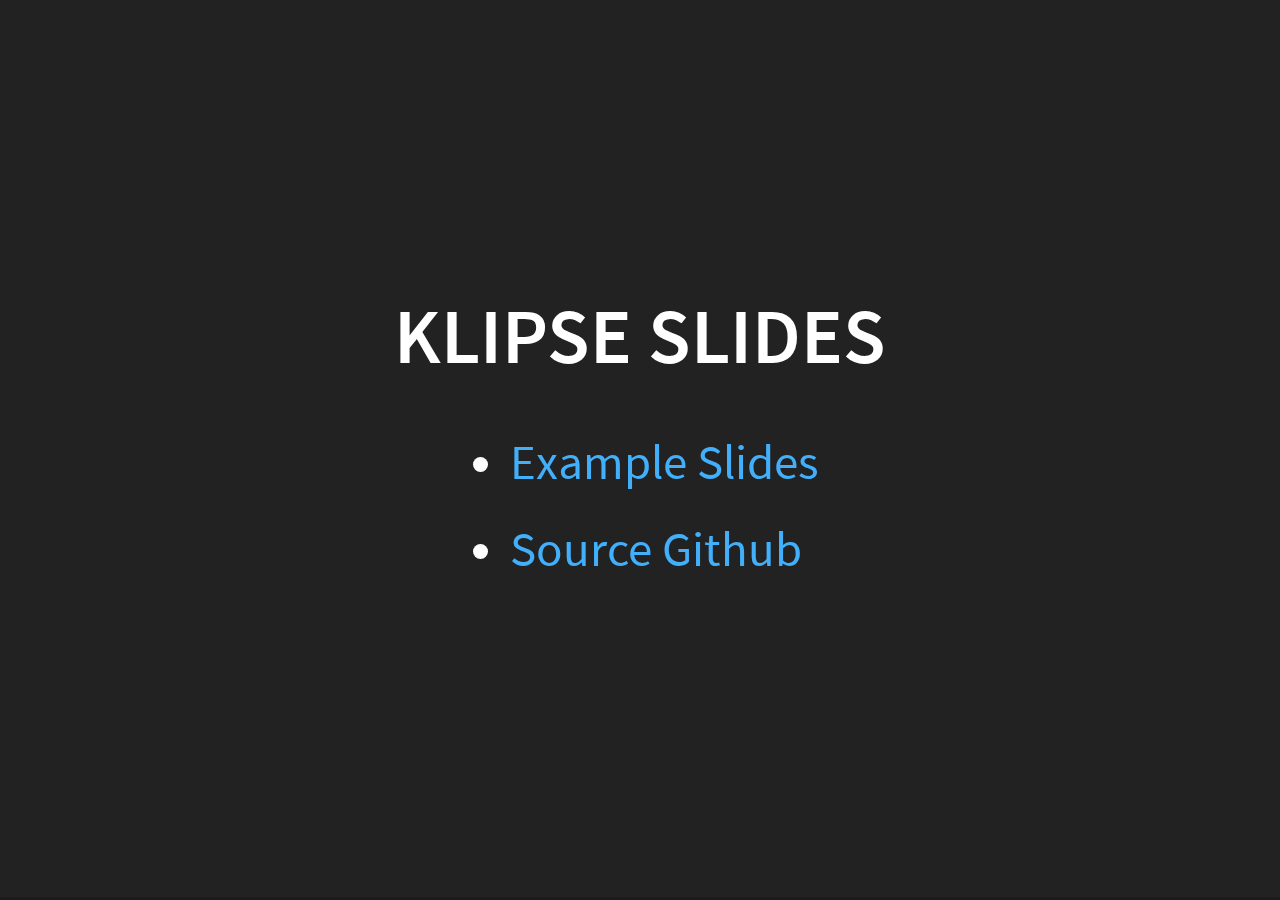
<file: index.html>
<!DOCTYPE html><html lang="en"><head><meta charset="utf-8"><meta name="copyright" content="Timothy Pratley"><title>asciidoctor-revealJS-klipse</title><meta content="yes" name="apple-mobile-web-app-capable"><meta content="black-translucent" name="apple-mobile-web-app-status-bar-style"><meta content="width=device-width, initial-scale=1.0, maximum-scale=1.0, user-scalable=no, minimal-ui" name="viewport"><link href="reveal.js/css/reveal.css" rel="stylesheet"><link rel="stylesheet" href="reveal.js/css/theme/black.css" id="theme"><!--This CSS is generated by the Asciidoctor-Reveal.js converter to further integrate AsciiDoc's existing semantic with Reveal.js--><style type="text/css">.reveal div.right {
  float: right;
}

/* callouts */
.conum[data-value] {display:inline-block;color:#fff!important;background-color:rgba(50,150,50,.8);-webkit-border-radius:100px;border-radius:100px;text-align:center;font-size:.75em;width:1.67em;height:1.67em;line-height:1.67em;font-family:"Open Sans","DejaVu Sans",sans-serif;font-style:normal;font-weight:bold}
.conum[data-value] *{color:#fff!important}
.conum[data-value]+b{display:none}
.conum[data-value]:after{content:attr(data-value)}
pre .conum[data-value]{position:relative;top:-.125em}
b.conum *{color:inherit!important}
.conum:not([data-value]):empty{display:none}</style><link href="reveal.js/lib/css/zenburn.css" rel="stylesheet"><script>var link = document.createElement( 'link' );
link.rel = 'stylesheet';
link.type = 'text/css';
link.href = window.location.search.match( /print-pdf/gi ) ? "reveal.js/css/print/pdf.css" : "reveal.js/css/print/paper.css";
document.getElementsByTagName( 'head' )[0].appendChild( link );</script><!--[if lt IE 9]><script src="reveal.js/lib/js/html5shiv.js"></script><![endif]--></head><body><div class="reveal"><div class="slides"><section id="_klipse_slides"><h2>Klipse Slides</h2><div class="ulist"><ul><li><p><a href="slides.html">Example Slides</a></p></li><li><p><a href="https://github.com/timothypratley/asciidoctor-revealJS-klipse">Source Github</a></p></li></ul></div></section></div></div><script src="reveal.js/lib/js/head.min.js"></script><script src="reveal.js/js/reveal.js"></script><script>Array.prototype.slice.call(document.querySelectorAll('.slides section')).forEach(function(slide) {
  if (slide.getAttribute('data-background-color')) return;
  // user needs to explicitly say he wants CSS color to override otherwise we might break custom css or theme (#226)
  if (!(slide.classList.contains('canvas') || slide.classList.contains('background'))) return;
  var bgColor = getComputedStyle(slide).backgroundColor;
  if (bgColor !== 'rgba(0, 0, 0, 0)' && bgColor !== 'transparent') {
    slide.setAttribute('data-background-color', bgColor);
    slide.style.backgroundColor = 'transparent';
  }
})

// See https://github.com/hakimel/reveal.js#configuration for a full list of configuration options
Reveal.initialize({
  // Display presentation control arrows
  controls: true,
  // Help the user learn the controls by providing hints, for example by
  // bouncing the down arrow when they first encounter a vertical slide
  controlsTutorial: true,
  // Determines where controls appear, "edges" or "bottom-right"
  controlsLayout: 'bottom-right',
  // Visibility rule for backwards navigation arrows; "faded", "hidden"
  // or "visible"
  controlsBackArrows: 'faded',
  // Display a presentation progress bar
  progress: true,
  // Display the page number of the current slide
  slideNumber: false,
  // Control which views the slide number displays on
  showSlideNumber: 'all',
  // Push each slide change to the browser history
  history: false,
  // Enable keyboard shortcuts for navigation
  keyboard: true,
  // Enable the slide overview mode
  overview: true,
  // Vertical centering of slides
  center: true,
  // Enables touch navigation on devices with touch input
  touch: true,
  // Loop the presentation
  loop: false,
  // Change the presentation direction to be RTL
  rtl: false,
  // Randomizes the order of slides each time the presentation loads
  shuffle: false,
  // Turns fragments on and off globally
  fragments: true,
  // Flags whether to include the current fragment in the URL,
  // so that reloading brings you to the same fragment position
  fragmentInURL: false,
  // Flags if the presentation is running in an embedded mode,
  // i.e. contained within a limited portion of the screen
  embedded: false,
  // Flags if we should show a help overlay when the questionmark
  // key is pressed
  help: true,
  // Flags if speaker notes should be visible to all viewers
  showNotes: false,
  // Global override for autolaying embedded media (video/audio/iframe)
  // - null: Media will only autoplay if data-autoplay is present
  // - true: All media will autoplay, regardless of individual setting
  // - false: No media will autoplay, regardless of individual setting
  autoPlayMedia: null,
  // Number of milliseconds between automatically proceeding to the
  // next slide, disabled when set to 0, this value can be overwritten
  // by using a data-autoslide attribute on your slides
  autoSlide: 0,
  // Stop auto-sliding after user input
  autoSlideStoppable: true,
  // Use this method for navigation when auto-sliding
  autoSlideMethod: Reveal.navigateNext,
  // Specify the average time in seconds that you think you will spend
  // presenting each slide. This is used to show a pacing timer in the
  // speaker view
  defaultTiming: 120,
  // Enable slide navigation via mouse wheel
  mouseWheel: false,
  // Hides the address bar on mobile devices
  hideAddressBar: true,
  // Opens links in an iframe preview overlay
  // Add `data-preview-link` and `data-preview-link="false"` to customise each link
  // individually
  previewLinks: false,
  // Transition style (e.g., none, fade, slide, convex, concave, zoom)
  transition: 'slide',
  // Transition speed (e.g., default, fast, slow)
  transitionSpeed: 'default',
  // Transition style for full page slide backgrounds (e.g., none, fade, slide, convex, concave, zoom)
  backgroundTransition: 'fade',
  // Number of slides away from the current that are visible
  viewDistance: 3,
  // Parallax background image (e.g., "'https://s3.amazonaws.com/hakim-static/reveal-js/reveal-parallax-1.jpg'")
  parallaxBackgroundImage: '',
  // Parallax background size in CSS syntax (e.g., "2100px 900px")
  parallaxBackgroundSize: '',
  // Number of pixels to move the parallax background per slide
  // - Calculated automatically unless specified
  // - Set to 0 to disable movement along an axis
  parallaxBackgroundHorizontal: null,
  parallaxBackgroundVertical: null,
  // The display mode that will be used to show slides
  display: 'block',

  // The "normal" size of the presentation, aspect ratio will be preserved
  // when the presentation is scaled to fit different resolutions. Can be
  // specified using percentage units.
  width: 960,
  height: 700,

  // Factor of the display size that should remain empty around the content
  margin: 0.1,

  // Bounds for smallest/largest possible scale to apply to content
  minScale: 0.2,
  maxScale: 1.5,

  // Optional libraries used to extend on reveal.js
  dependencies: [
      { src: 'reveal.js/lib/js/classList.js', condition: function() { return !document.body.classList; } },
      
      { src: 'reveal.js/plugin/zoom-js/zoom.js', async: true },
      { src: 'reveal.js/plugin/notes/notes.js', async: true },
      
      
      
      
  ],

  

});</script></body></html>
</file>
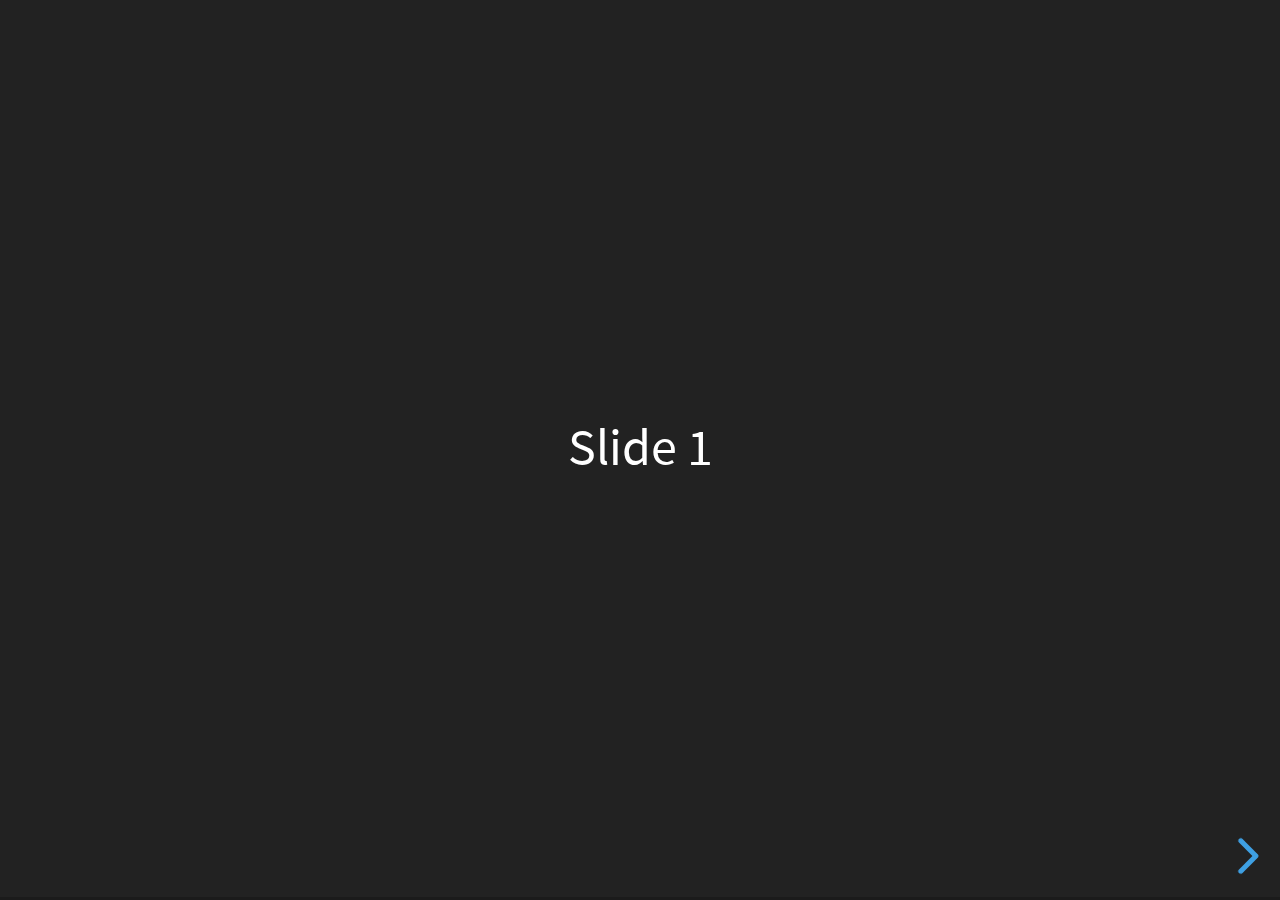
<file: reveal.js/index.html>
<!doctype html>
<html>
	<head>
		<meta charset="utf-8">
		<meta name="viewport" content="width=device-width, initial-scale=1.0, maximum-scale=1.0, user-scalable=no">

		<title>reveal.js</title>

		<link rel="stylesheet" href="css/reveal.css">
		<link rel="stylesheet" href="css/theme/black.css">

		<!-- Theme used for syntax highlighting of code -->
		<link rel="stylesheet" href="lib/css/zenburn.css">

		<!-- Printing and PDF exports -->
		<script>
			var link = document.createElement( 'link' );
			link.rel = 'stylesheet';
			link.type = 'text/css';
			link.href = window.location.search.match( /print-pdf/gi ) ? 'css/print/pdf.css' : 'css/print/paper.css';
			document.getElementsByTagName( 'head' )[0].appendChild( link );
		</script>
	</head>
	<body>
		<div class="reveal">
			<div class="slides">
				<section>Slide 1</section>
				<section>Slide 2</section>
			</div>
		</div>

		<script src="lib/js/head.min.js"></script>
		<script src="js/reveal.js"></script>

		<script>
			// More info about config & dependencies:
			// - https://github.com/hakimel/reveal.js#configuration
			// - https://github.com/hakimel/reveal.js#dependencies
			Reveal.initialize({
				dependencies: [
					{ src: 'plugin/markdown/marked.js' },
					{ src: 'plugin/markdown/markdown.js' },
					{ src: 'plugin/notes/notes.js', async: true },
					{ src: 'plugin/highlight/highlight.js', async: true, callback: function() { hljs.initHighlightingOnLoad(); } }
				]
			});
		</script>
	</body>
</html>
</file>
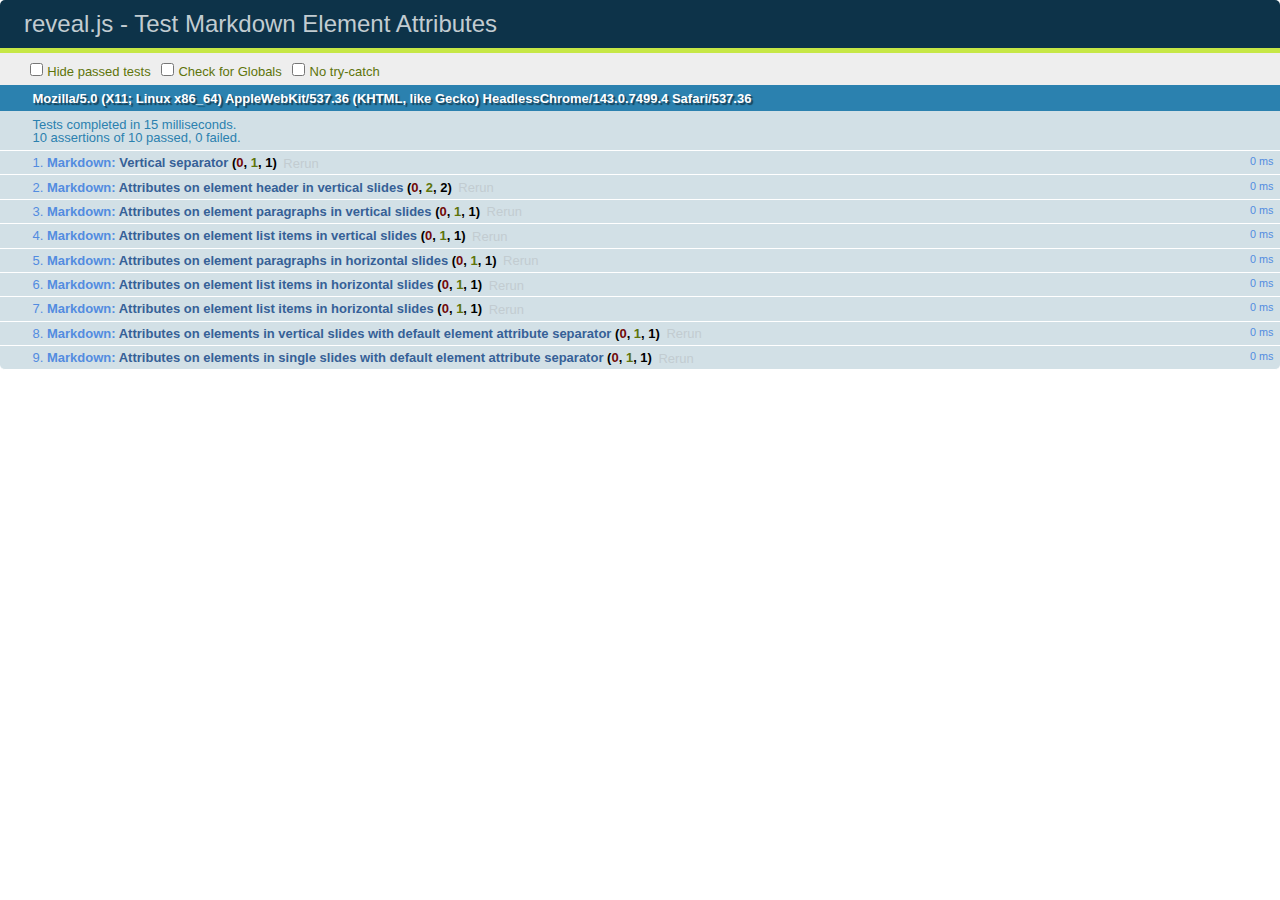
<file: reveal.js/test/test-markdown-element-attributes.html>
<!doctype html>
<html lang="en">

	<head>
		<meta charset="utf-8">

		<title>reveal.js - Test Markdown Element Attributes</title>

		<link rel="stylesheet" href="../css/reveal.css">
		<link rel="stylesheet" href="qunit-1.12.0.css">
	</head>

	<body style="overflow: auto;">

		<div id="qunit"></div>
		<div id="qunit-fixture"></div>

		<div class="reveal" style="display: none;">

			<div class="slides">

				<!-- <section data-markdown="example.md" data-separator="^\n\n\n" data-separator-vertical="^\n\n"></section> -->

				<!-- Slides are separated by newline + three dashes + newline, vertical slides identical but two dashes -->
				<section data-markdown data-separator="^\n---\n$" data-separator-vertical="^\n--\n$" data-element-attributes="{_\s*?([^}]+?)}">>
					<script type="text/template">
						## Slide 1.1
						<!-- {_class="fragment fade-out" data-fragment-index="1"} -->

						--

						## Slide 1.2
						<!-- {_class="fragment shrink"} -->

						Paragraph 1
						<!-- {_class="fragment grow"} -->

						Paragraph 2
						<!-- {_class="fragment grow"} -->

						- list item 1 <!-- {_class="fragment grow"} -->
						- list item 2 <!-- {_class="fragment grow"} -->
						- list item 3 <!-- {_class="fragment grow"} -->


						---

						## Slide 2


						Paragraph 1.2  
						multi-line <!-- {_class="fragment highlight-red"} -->

						Paragraph 2.2 <!-- {_class="fragment highlight-red"} -->

						Paragraph 2.3 <!-- {_class="fragment highlight-red"} -->

						Paragraph 2.4 <!-- {_class="fragment highlight-red"} -->

						- list item 1 <!-- {_class="fragment highlight-green"} -->
						- list item 2<!-- {_class="fragment highlight-green"} -->
						- list item 3<!-- {_class="fragment highlight-green"} -->
						- list item 4
						<!-- {_class="fragment highlight-green"} -->
						- list item 5<!-- {_class="fragment highlight-green"} -->

						Test

						![Example Picture](examples/assets/image2.png)
						<!-- {_class="reveal stretch"} -->

					</script>
				</section>



				<section 	data-markdown data-separator="^\n\n\n"
									data-separator-vertical="^\n\n"
									data-separator-notes="^Note:"
									data-charset="utf-8">
					<script type="text/template">
						# Test attributes in Markdown with default separator
						## Slide 1 Def <!-- .element: class="fragment highlight-red" data-fragment-index="1" -->


						## Slide 2 Def
						<!-- .element: class="fragment highlight-red" -->

					</script>
				</section>

				<section data-markdown>
				  <script type="text/template">
					## Hello world
					A paragraph
					<!-- .element: class="fragment highlight-blue" -->
				  </script>
				</section>

				<section data-markdown>
				  <script type="text/template">
					## Hello world

					Multiple  
					Line
					<!-- .element: class="fragment highlight-blue" -->
				  </script>
				</section>

				<section data-markdown>
				  <script type="text/template">
					## Hello world

					Test<!-- .element: class="fragment highlight-blue" -->

					More Test
				  </script>
				</section>


			</div>

		</div>

		<script src="../lib/js/head.min.js"></script>
		<script src="../js/reveal.js"></script>
		<script src="../plugin/markdown/marked.js"></script>
		<script src="../plugin/markdown/markdown.js"></script>
		<script src="qunit-1.12.0.js"></script>

		<script src="test-markdown-element-attributes.js"></script>

	</body>
</html>
</file>
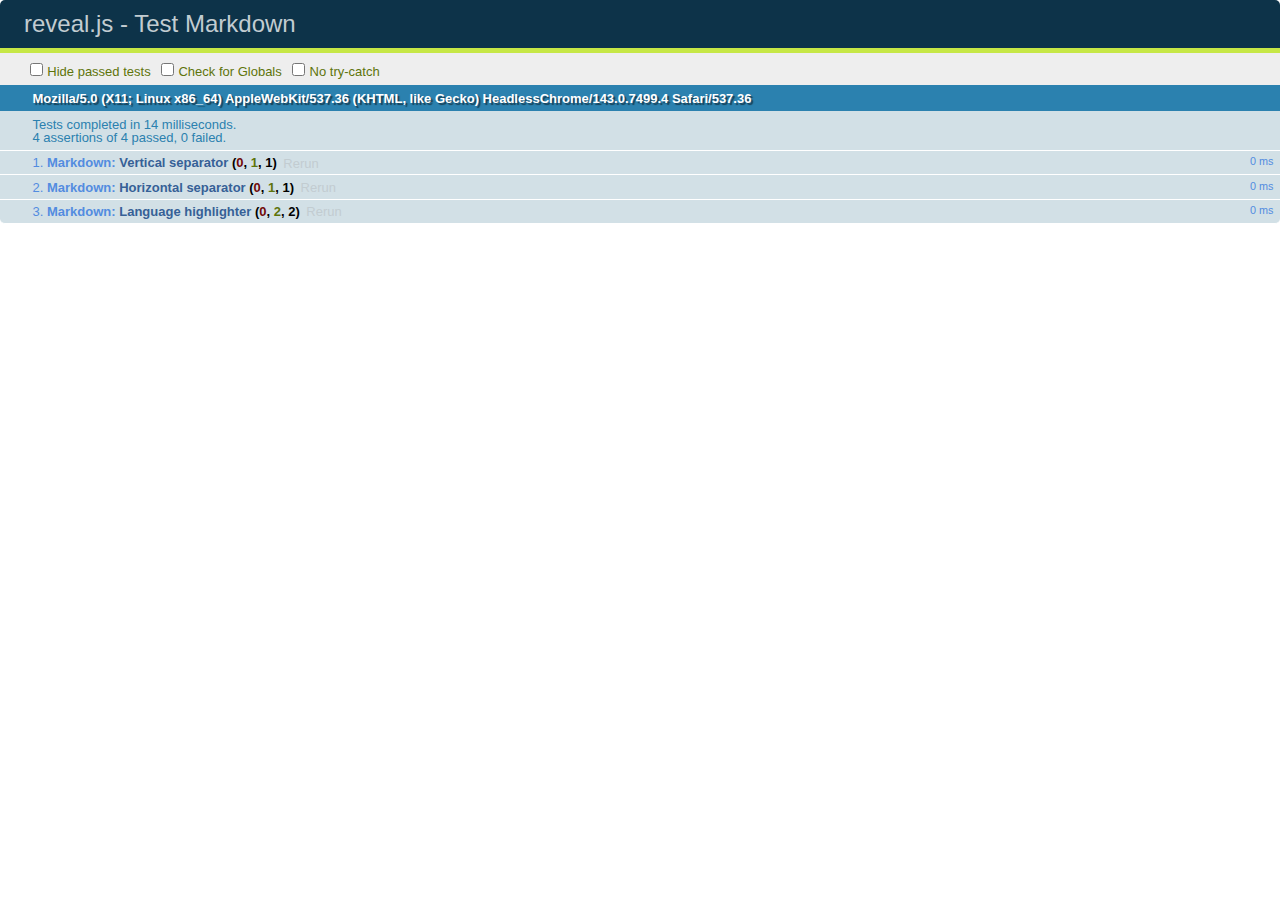
<file: reveal.js/test/test-markdown-external.html>
<!doctype html>
<html lang="en">

	<head>
		<meta charset="utf-8">

		<title>reveal.js - Test Markdown</title>

		<link rel="stylesheet" href="../css/reveal.css">
		<link rel="stylesheet" href="qunit-1.12.0.css">
	</head>

	<body style="overflow: auto;">

		<div id="qunit"></div>
  		<div id="qunit-fixture"></div>

		<div class="reveal" style="display: none;">

			<div class="slides">
				<section data-markdown="simple.md" data-separator="^\n\n\n" data-separator-vertical="^\n\n"></section>
			</div>

		</div>

		<script src="../lib/js/head.min.js"></script>
		<script src="../js/reveal.js"></script>
		<script src="../plugin/highlight/highlight.js"></script>
		<script src="../plugin/markdown/marked.js"></script>
		<script src="../plugin/markdown/markdown.js"></script>
		<script src="qunit-1.12.0.js"></script>

		<script src="test-markdown-external.js"></script>

	</body>
</html>
</file>
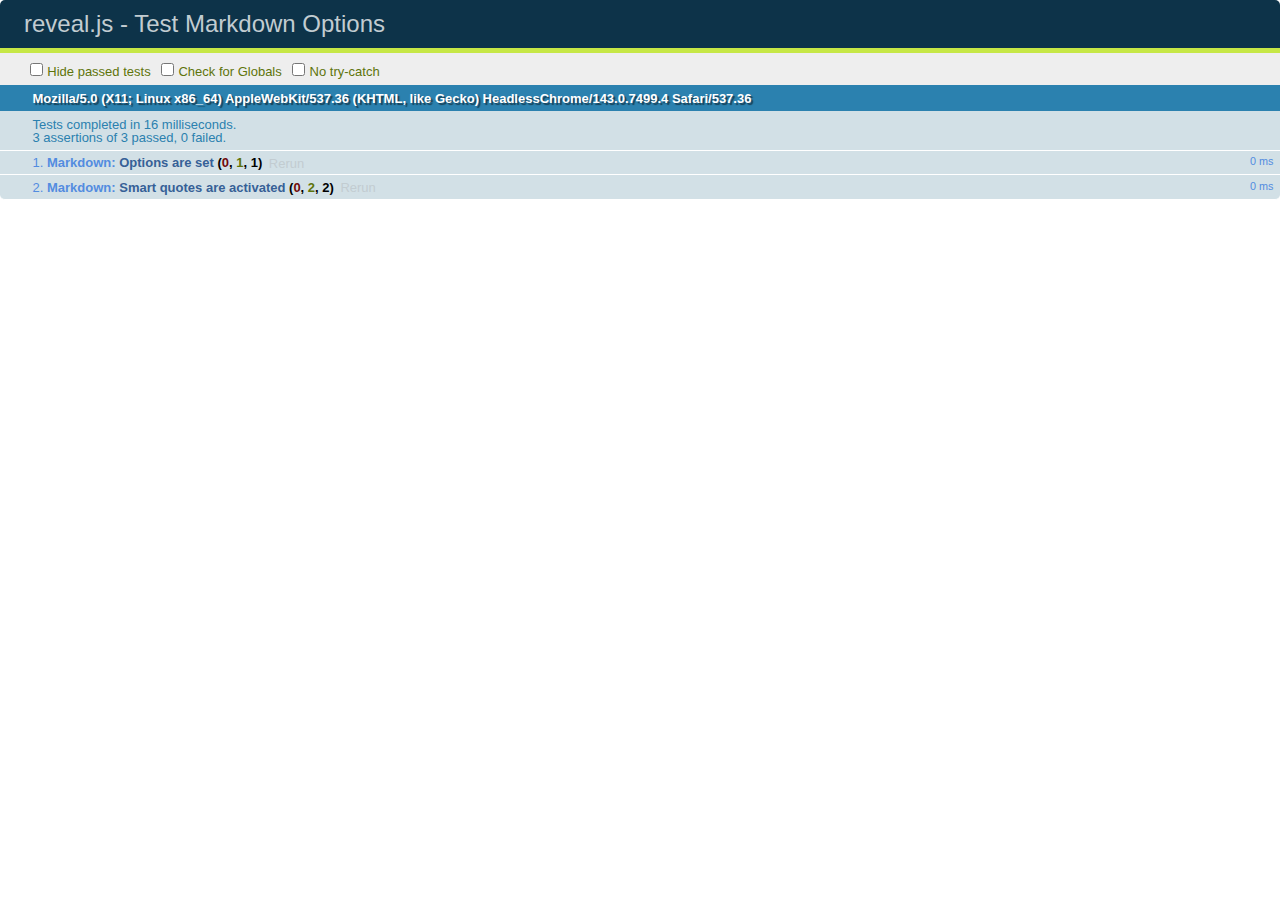
<file: reveal.js/test/test-markdown-options.html>
<!doctype html>
<html lang="en">

	<head>
		<meta charset="utf-8">

		<title>reveal.js - Test Markdown Options</title>

		<link rel="stylesheet" href="../css/reveal.css">
		<link rel="stylesheet" href="qunit-1.12.0.css">
	</head>

	<body style="overflow: auto;">

		<div id="qunit"></div>
		<div id="qunit-fixture"></div>

		<div class="reveal" style="display: none;">

			<div class="slides">

				<section data-markdown>
					<script type="text/template">
						## Testing Markdown Options

						This "slide" should contain 'smart' quotes.
					</script>
				</section>

			</div>

		</div>

		<script src="../lib/js/head.min.js"></script>
		<script src="../js/reveal.js"></script>
		<script src="qunit-1.12.0.js"></script>

		<script src="test-markdown-options.js"></script>

	</body>
</html>
</file>
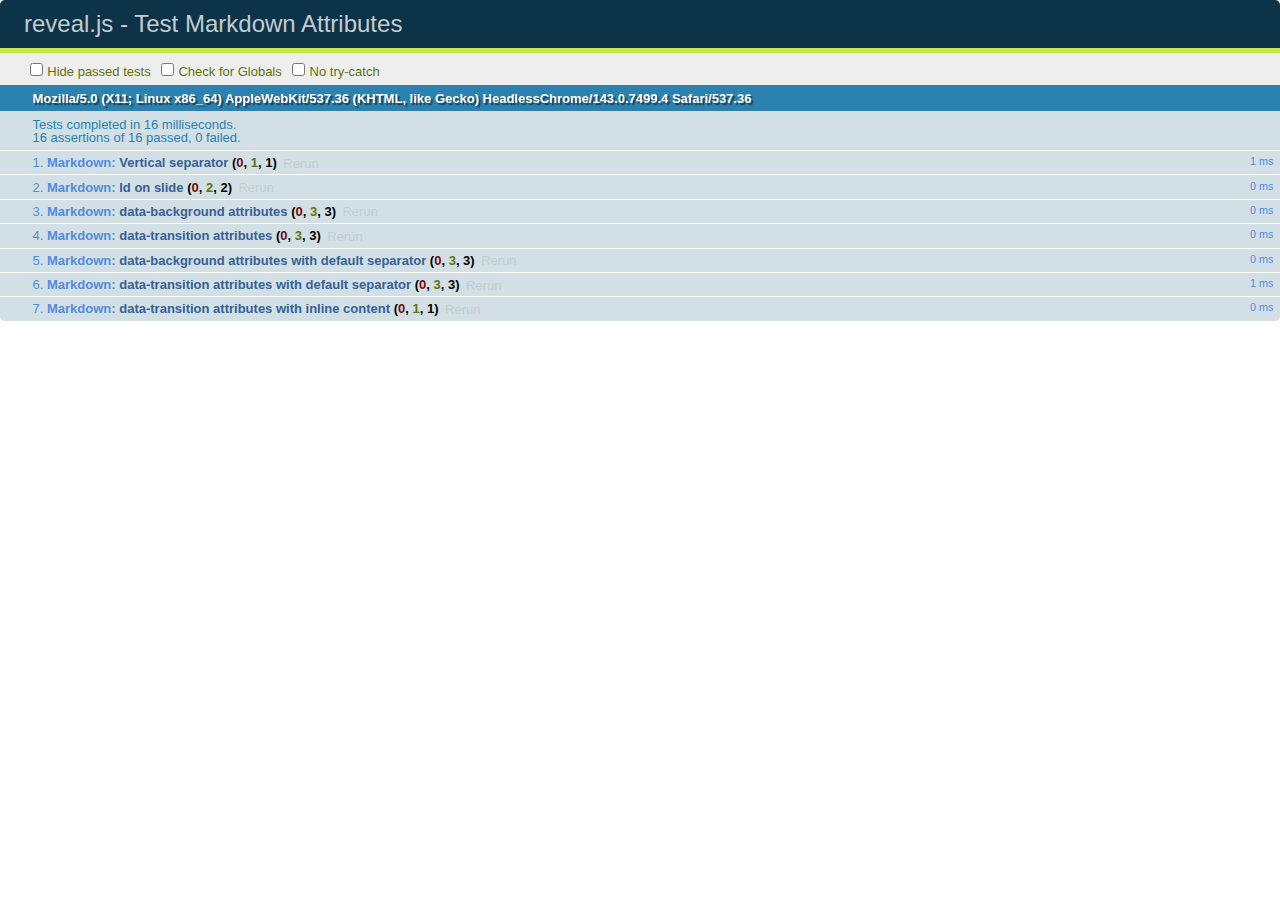
<file: reveal.js/test/test-markdown-slide-attributes.html>
<!doctype html>
<html lang="en">

	<head>
		<meta charset="utf-8">

		<title>reveal.js - Test Markdown Attributes</title>

		<link rel="stylesheet" href="../css/reveal.css">
		<link rel="stylesheet" href="qunit-1.12.0.css">
	</head>

	<body style="overflow: auto;">

		<div id="qunit"></div>
		<div id="qunit-fixture"></div>

		<div class="reveal" style="display: none;">

			<div class="slides">

				<!-- <section data-markdown="example.md" data-separator="^\n\n\n" data-separator-vertical="^\n\n"></section> -->

				<!-- Slides are separated by three lines, vertical slides by two lines, attributes are one any line starting with (spaces and) two dashes -->
				<section 	data-markdown data-separator="^\n\n\n"
									data-separator-vertical="^\n\n"
									data-separator-notes="^Note:"
									data-attributes="--\s(.*?)$"
									data-charset="utf-8">
					<script type="text/template">
						# Test attributes in Markdown
						## Slide 1



						## Slide 2
						<!-- -- id="slide2" data-transition="zoom" data-background="#A0C66B" -->


						## Slide 2.1
						<!-- -- data-background="#ff0000" data-transition="fade" -->


						## Slide 2.2
						[Link to Slide2](#/slide2)



						## Slide 3
						<!-- -- data-transition="zoom" data-background="#C6916B" -->



						## Slide 4
					</script>
				</section>

				<section 	data-markdown data-separator="^\n\n\n"
									data-separator-vertical="^\n\n"
									data-separator-notes="^Note:"
									data-charset="utf-8">
					<script type="text/template">
						# Test attributes in Markdown with default separator
						## Slide 1 Def



						## Slide 2 Def
						<!-- .slide: id="slide2def" data-transition="concave" data-background="#A7C66B" -->


						## Slide 2.1 Def
						<!-- .slide: data-background="#f70000" data-transition="page" -->


						## Slide 2.2 Def
						[Link to Slide2](#/slide2def)



						## Slide 3 Def
						<!-- .slide: data-transition="concave" data-background="#C7916B" -->



						## Slide 4
					</script>
				</section>

				<section data-markdown>
					<script type="text/template">
						<!-- .slide: data-background="#ff0000" -->
						## Hello world
					</script>
				</section>

				<section data-markdown>
					<script type="text/template">
						## Hello world
						<!-- .slide: data-background="#ff0000" -->
					</script>
				</section>

				<section data-markdown>
					<script type="text/template">
						## Hello world

						Test
						<!-- .slide: data-background="#ff0000" -->

						More Test
					</script>
				</section>

			</div>

		</div>

		<script src="../lib/js/head.min.js"></script>
		<script src="../js/reveal.js"></script>
		<script src="../plugin/markdown/marked.js"></script>
		<script src="../plugin/markdown/markdown.js"></script>
		<script src="qunit-1.12.0.js"></script>

		<script src="test-markdown-slide-attributes.js"></script>

	</body>
</html>
</file>
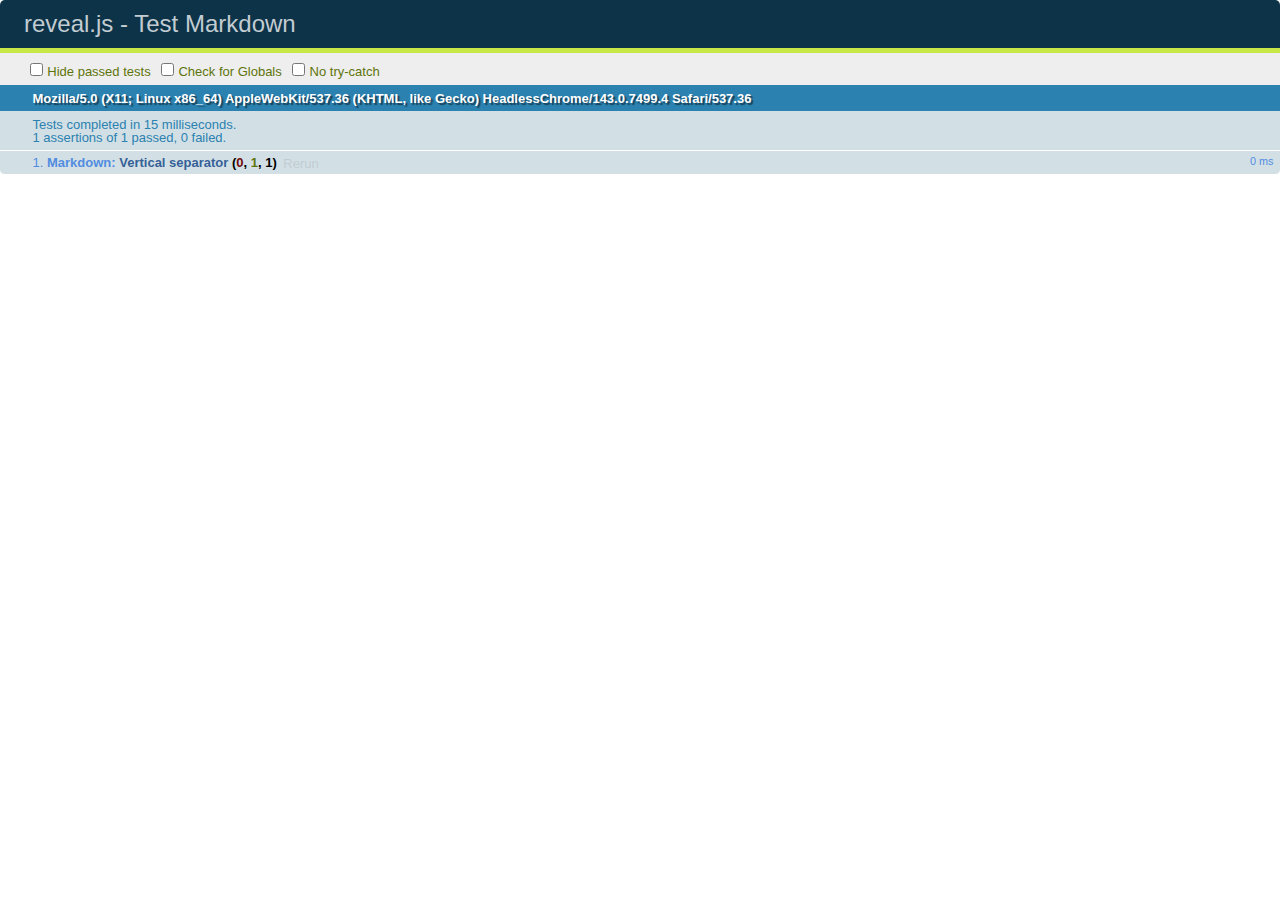
<file: reveal.js/test/test-markdown.html>
<!doctype html>
<html lang="en">

	<head>
		<meta charset="utf-8">

		<title>reveal.js - Test Markdown</title>

		<link rel="stylesheet" href="../css/reveal.css">
		<link rel="stylesheet" href="qunit-1.12.0.css">
	</head>

	<body style="overflow: auto;">

		<div id="qunit"></div>
		<div id="qunit-fixture"></div>

		<div class="reveal" style="display: none;">

			<div class="slides">

				<!-- <section data-markdown="example.md" data-separator="^\n\n\n" data-separator-vertical="^\n\n"></section> -->

				<!-- Slides are separated by newline + three dashes + newline, vertical slides identical but two dashes -->
				<section data-markdown data-separator="^\n---\n$" data-separator-vertical="^\n--\n$">
					<script type="text/template">
						## Slide 1.1

						--

						## Slide 1.2

						---

						## Slide 2
					</script>
				</section>

			</div>

		</div>

		<script src="../lib/js/head.min.js"></script>
		<script src="../js/reveal.js"></script>
		<script src="../plugin/markdown/marked.js"></script>
		<script src="../plugin/markdown/markdown.js"></script>
		<script src="qunit-1.12.0.js"></script>

		<script src="test-markdown.js"></script>

	</body>
</html>
</file>
<file: reveal.js/css/theme/black.css>
/**
 * Black theme for reveal.js. This is the opposite of the 'white' theme.
 *
 * By Hakim El Hattab, http://hakim.se
 */
@import url(../../lib/font/source-sans-pro/source-sans-pro.css);
section.has-light-background, section.has-light-background h1, section.has-light-background h2, section.has-light-background h3, section.has-light-background h4, section.has-light-background h5, section.has-light-background h6 {
  color: #222; }

/*********************************************
 * GLOBAL STYLES
 *********************************************/
body {
  background: #222;
  background-color: #222; }

.reveal {
  font-family: "Source Sans Pro", Helvetica, sans-serif;
  font-size: 42px;
  font-weight: normal;
  color: #fff; }

::selection {
  color: #fff;
  background: #bee4fd;
  text-shadow: none; }

::-moz-selection {
  color: #fff;
  background: #bee4fd;
  text-shadow: none; }

.reveal .slides > section,
.reveal .slides > section > section {
  line-height: 1.3;
  font-weight: inherit; }

/*********************************************
 * HEADERS
 *********************************************/
.reveal h1,
.reveal h2,
.reveal h3,
.reveal h4,
.reveal h5,
.reveal h6 {
  margin: 0 0 20px 0;
  color: #fff;
  font-family: "Source Sans Pro", Helvetica, sans-serif;
  font-weight: 600;
  line-height: 1.2;
  letter-spacing: normal;
  text-transform: uppercase;
  text-shadow: none;
  word-wrap: break-word; }

.reveal h1 {
  font-size: 2.5em; }

.reveal h2 {
  font-size: 1.6em; }

.reveal h3 {
  font-size: 1.3em; }

.reveal h4 {
  font-size: 1em; }

.reveal h1 {
  text-shadow: none; }

/*********************************************
 * OTHER
 *********************************************/
.reveal p {
  margin: 20px 0;
  line-height: 1.3; }

/* Ensure certain elements are never larger than the slide itself */
.reveal img,
.reveal video,
.reveal iframe {
  max-width: 95%;
  max-height: 95%; }

.reveal strong,
.reveal b {
  font-weight: bold; }

.reveal em {
  font-style: italic; }

.reveal ol,
.reveal dl,
.reveal ul {
  display: inline-block;
  text-align: left;
  margin: 0 0 0 1em; }

.reveal ol {
  list-style-type: decimal; }

.reveal ul {
  list-style-type: disc; }

.reveal ul ul {
  list-style-type: square; }

.reveal ul ul ul {
  list-style-type: circle; }

.reveal ul ul,
.reveal ul ol,
.reveal ol ol,
.reveal ol ul {
  display: block;
  margin-left: 40px; }

.reveal dt {
  font-weight: bold; }

.reveal dd {
  margin-left: 40px; }

.reveal blockquote {
  display: block;
  position: relative;
  width: 70%;
  margin: 20px auto;
  padding: 5px;
  font-style: italic;
  background: rgba(255, 255, 255, 0.05);
  box-shadow: 0px 0px 2px rgba(0, 0, 0, 0.2); }

.reveal blockquote p:first-child,
.reveal blockquote p:last-child {
  display: inline-block; }

.reveal q {
  font-style: italic; }

.reveal pre {
  display: block;
  position: relative;
  width: 90%;
  margin: 20px auto;
  text-align: left;
  font-size: 0.55em;
  font-family: monospace;
  line-height: 1.2em;
  word-wrap: break-word;
  box-shadow: 0px 0px 6px rgba(0, 0, 0, 0.3); }

.reveal code {
  font-family: monospace;
  text-transform: none; }

.reveal pre code {
  display: block;
  padding: 5px;
  overflow: auto;
  max-height: 400px;
  word-wrap: normal; }

.reveal table {
  margin: auto;
  border-collapse: collapse;
  border-spacing: 0; }

.reveal table th {
  font-weight: bold; }

.reveal table th,
.reveal table td {
  text-align: left;
  padding: 0.2em 0.5em 0.2em 0.5em;
  border-bottom: 1px solid; }

.reveal table th[align="center"],
.reveal table td[align="center"] {
  text-align: center; }

.reveal table th[align="right"],
.reveal table td[align="right"] {
  text-align: right; }

.reveal table tbody tr:last-child th,
.reveal table tbody tr:last-child td {
  border-bottom: none; }

.reveal sup {
  vertical-align: super; }

.reveal sub {
  vertical-align: sub; }

.reveal small {
  display: inline-block;
  font-size: 0.6em;
  line-height: 1.2em;
  vertical-align: top; }

.reveal small * {
  vertical-align: top; }

/*********************************************
 * LINKS
 *********************************************/
.reveal a {
  color: #42affa;
  text-decoration: none;
  -webkit-transition: color .15s ease;
  -moz-transition: color .15s ease;
  transition: color .15s ease; }

.reveal a:hover {
  color: #8dcffc;
  text-shadow: none;
  border: none; }

.reveal .roll span:after {
  color: #fff;
  background: #068de9; }

/*********************************************
 * IMAGES
 *********************************************/
.reveal section img {
  margin: 15px 0px;
  background: rgba(255, 255, 255, 0.12);
  border: 4px solid #fff;
  box-shadow: 0 0 10px rgba(0, 0, 0, 0.15); }

.reveal section img.plain {
  border: 0;
  box-shadow: none; }

.reveal a img {
  -webkit-transition: all .15s linear;
  -moz-transition: all .15s linear;
  transition: all .15s linear; }

.reveal a:hover img {
  background: rgba(255, 255, 255, 0.2);
  border-color: #42affa;
  box-shadow: 0 0 20px rgba(0, 0, 0, 0.55); }

/*********************************************
 * NAVIGATION CONTROLS
 *********************************************/
.reveal .controls {
  color: #42affa; }

/*********************************************
 * PROGRESS BAR
 *********************************************/
.reveal .progress {
  background: rgba(0, 0, 0, 0.2);
  color: #42affa; }

.reveal .progress span {
  -webkit-transition: width 800ms cubic-bezier(0.26, 0.86, 0.44, 0.985);
  -moz-transition: width 800ms cubic-bezier(0.26, 0.86, 0.44, 0.985);
  transition: width 800ms cubic-bezier(0.26, 0.86, 0.44, 0.985); }
</file>
<file: reveal.js/lib/css/zenburn.css>
/*

Zenburn style from voldmar.ru (c) Vladimir Epifanov <voldmar@voldmar.ru>
based on dark.css by Ivan Sagalaev

*/

.hljs {
  display: block;
  overflow-x: auto;
  padding: 0.5em;
  background: #3f3f3f;
  color: #dcdcdc;
}

.hljs-keyword,
.hljs-selector-tag,
.hljs-tag {
  color: #e3ceab;
}

.hljs-template-tag {
  color: #dcdcdc;
}

.hljs-number {
  color: #8cd0d3;
}

.hljs-variable,
.hljs-template-variable,
.hljs-attribute {
  color: #efdcbc;
}

.hljs-literal {
  color: #efefaf;
}

.hljs-subst {
  color: #8f8f8f;
}

.hljs-title,
.hljs-name,
.hljs-selector-id,
.hljs-selector-class,
.hljs-section,
.hljs-type {
  color: #efef8f;
}

.hljs-symbol,
.hljs-bullet,
.hljs-link {
  color: #dca3a3;
}

.hljs-deletion,
.hljs-string,
.hljs-built_in,
.hljs-builtin-name {
  color: #cc9393;
}

.hljs-addition,
.hljs-comment,
.hljs-quote,
.hljs-meta {
  color: #7f9f7f;
}


.hljs-emphasis {
  font-style: italic;
}

.hljs-strong {
  font-weight: bold;
}
</file>
<file: reveal.js/test/qunit-1.12.0.css>
/**
 * QUnit v1.12.0 - A JavaScript Unit Testing Framework
 *
 * http://qunitjs.com
 *
 * Copyright 2012 jQuery Foundation and other contributors
 * Released under the MIT license.
 * http://jquery.org/license
 */

/** Font Family and Sizes */

#qunit-tests, #qunit-header, #qunit-banner, #qunit-testrunner-toolbar, #qunit-userAgent, #qunit-testresult {
	font-family: "Helvetica Neue Light", "HelveticaNeue-Light", "Helvetica Neue", Calibri, Helvetica, Arial, sans-serif;
}

#qunit-testrunner-toolbar, #qunit-userAgent, #qunit-testresult, #qunit-tests li { font-size: small; }
#qunit-tests { font-size: smaller; }


/** Resets */

#qunit-tests, #qunit-header, #qunit-banner, #qunit-userAgent, #qunit-testresult, #qunit-modulefilter {
	margin: 0;
	padding: 0;
}


/** Header */

#qunit-header {
	padding: 0.5em 0 0.5em 1em;

	color: #8699a4;
	background-color: #0d3349;

	font-size: 1.5em;
	line-height: 1em;
	font-weight: normal;

	border-radius: 5px 5px 0 0;
	-moz-border-radius: 5px 5px 0 0;
	-webkit-border-top-right-radius: 5px;
	-webkit-border-top-left-radius: 5px;
}

#qunit-header a {
	text-decoration: none;
	color: #c2ccd1;
}

#qunit-header a:hover,
#qunit-header a:focus {
	color: #fff;
}

#qunit-testrunner-toolbar label {
	display: inline-block;
	padding: 0 .5em 0 .1em;
}

#qunit-banner {
	height: 5px;
}

#qunit-testrunner-toolbar {
	padding: 0.5em 0 0.5em 2em;
	color: #5E740B;
	background-color: #eee;
	overflow: hidden;
}

#qunit-userAgent {
	padding: 0.5em 0 0.5em 2.5em;
	background-color: #2b81af;
	color: #fff;
	text-shadow: rgba(0, 0, 0, 0.5) 2px 2px 1px;
}

#qunit-modulefilter-container {
	float: right;
}

/** Tests: Pass/Fail */

#qunit-tests {
	list-style-position: inside;
}

#qunit-tests li {
	padding: 0.4em 0.5em 0.4em 2.5em;
	border-bottom: 1px solid #fff;
	list-style-position: inside;
}

#qunit-tests.hidepass li.pass, #qunit-tests.hidepass li.running  {
	display: none;
}

#qunit-tests li strong {
	cursor: pointer;
}

#qunit-tests li a {
	padding: 0.5em;
	color: #c2ccd1;
	text-decoration: none;
}
#qunit-tests li a:hover,
#qunit-tests li a:focus {
	color: #000;
}

#qunit-tests li .runtime {
	float: right;
	font-size: smaller;
}

.qunit-assert-list {
	margin-top: 0.5em;
	padding: 0.5em;

	background-color: #fff;

	border-radius: 5px;
	-moz-border-radius: 5px;
	-webkit-border-radius: 5px;
}

.qunit-collapsed {
	display: none;
}

#qunit-tests table {
	border-collapse: collapse;
	margin-top: .2em;
}

#qunit-tests th {
	text-align: right;
	vertical-align: top;
	padding: 0 .5em 0 0;
}

#qunit-tests td {
	vertical-align: top;
}

#qunit-tests pre {
	margin: 0;
	white-space: pre-wrap;
	word-wrap: break-word;
}

#qunit-tests del {
	background-color: #e0f2be;
	color: #374e0c;
	text-decoration: none;
}

#qunit-tests ins {
	background-color: #ffcaca;
	color: #500;
	text-decoration: none;
}

/*** Test Counts */

#qunit-tests b.counts                       { color: black; }
#qunit-tests b.passed                       { color: #5E740B; }
#qunit-tests b.failed                       { color: #710909; }

#qunit-tests li li {
	padding: 5px;
	background-color: #fff;
	border-bottom: none;
	list-style-position: inside;
}

/*** Passing Styles */

#qunit-tests li li.pass {
	color: #3c510c;
	background-color: #fff;
	border-left: 10px solid #C6E746;
}

#qunit-tests .pass                          { color: #528CE0; background-color: #D2E0E6; }
#qunit-tests .pass .test-name               { color: #366097; }

#qunit-tests .pass .test-actual,
#qunit-tests .pass .test-expected           { color: #999999; }

#qunit-banner.qunit-pass                    { background-color: #C6E746; }

/*** Failing Styles */

#qunit-tests li li.fail {
	color: #710909;
	background-color: #fff;
	border-left: 10px solid #EE5757;
	white-space: pre;
}

#qunit-tests > li:last-child {
	border-radius: 0 0 5px 5px;
	-moz-border-radius: 0 0 5px 5px;
	-webkit-border-bottom-right-radius: 5px;
	-webkit-border-bottom-left-radius: 5px;
}

#qunit-tests .fail                          { color: #000000; background-color: #EE5757; }
#qunit-tests .fail .test-name,
#qunit-tests .fail .module-name             { color: #000000; }

#qunit-tests .fail .test-actual             { color: #EE5757; }
#qunit-tests .fail .test-expected           { color: green;   }

#qunit-banner.qunit-fail                    { background-color: #EE5757; }


/** Result */

#qunit-testresult {
	padding: 0.5em 0.5em 0.5em 2.5em;

	color: #2b81af;
	background-color: #D2E0E6;

	border-bottom: 1px solid white;
}
#qunit-testresult .module-name {
	font-weight: bold;
}

/** Fixture */

#qunit-fixture {
	position: absolute;
	top: -10000px;
	left: -10000px;
	width: 1000px;
	height: 1000px;
}
</file>
